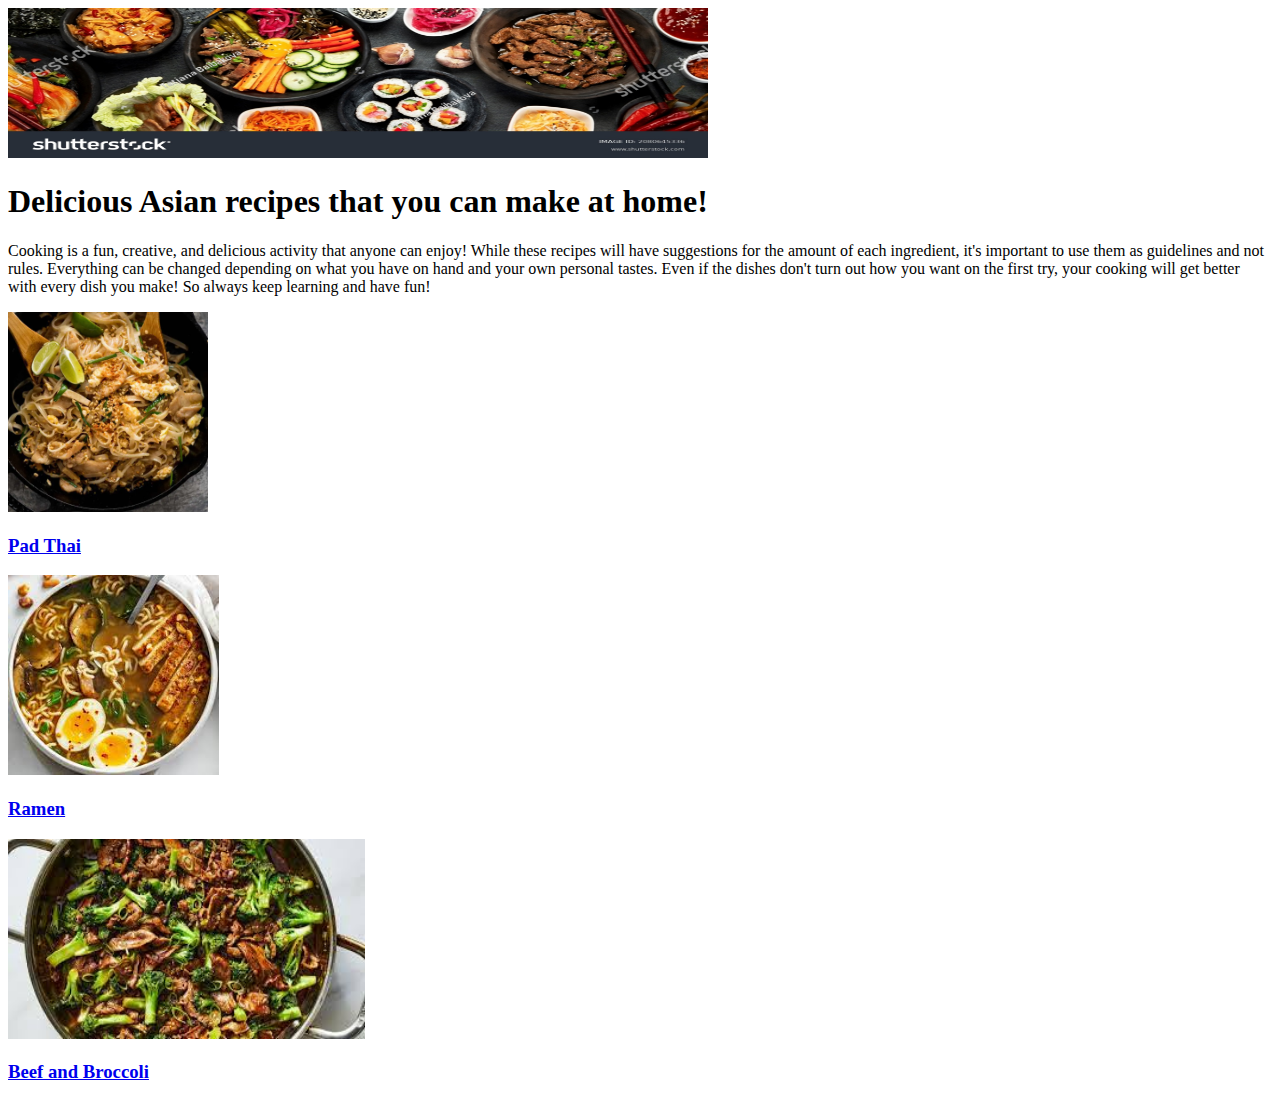
<file: index.html>
<!DOCTYPE html>

<html lang="en">

<head>
    <meta charset="UTF-8">
    <title>Delicious Asian Recipes</title>
</head>

<body>
    <a href="./index.html" target="_self" rel="noreferrer, noopener"><img src="./images/stockfood.png" alt="Vibrant asian food header" height="150" width="700"></a>

    <h1>Delicious Asian recipes that you can make at home!</h1>
    <p>Cooking is a fun, creative, and delicious activity that anyone can enjoy! While these recipes will have suggestions for the amount of each ingredient, it's important to use them as guidelines and not rules. Everything can be changed depending on what you have on hand and your own personal tastes. Even if the dishes don't turn out how you want on the first try, your cooking will get better with every dish you make! So always keep learning and have fun!</p>

    <a href="./recipes/padthai.html" target="_self" rel="noreferrer, noopener"><img src="./images/padthai.png" alt="Pad Thai" height="200"></a>
    
    <a href="./recipes/padthai.html" target="_self" rel="noopener, noreferrer"><h3><strong>Pad Thai</strong></h3></a>

    <a href="./recipes/ramen.html" target="_self" rel="noopener, noreferrer"><img src="./images/ramen.png" alt="Ramen" height="200"></a>

    <a href="./recipes/ramen.html" target="_self" rel="noopener, noreferrer"><h3><strong>Ramen</strong></h3></a>

    <a href="./recipes/beefandbroccoli.html" target="_self" rel="noopener, noreferrer"><img src="./images/beefandbroccoli.png" alt="Beef and Broccoli" height="200"></a>

    <a href="./recipes/beefandbroccoli.html" target="_self" rel="noopener, noreferrer"><h3><strong>Beef and Broccoli</strong></h3></a>


</body>

</html>
</file>
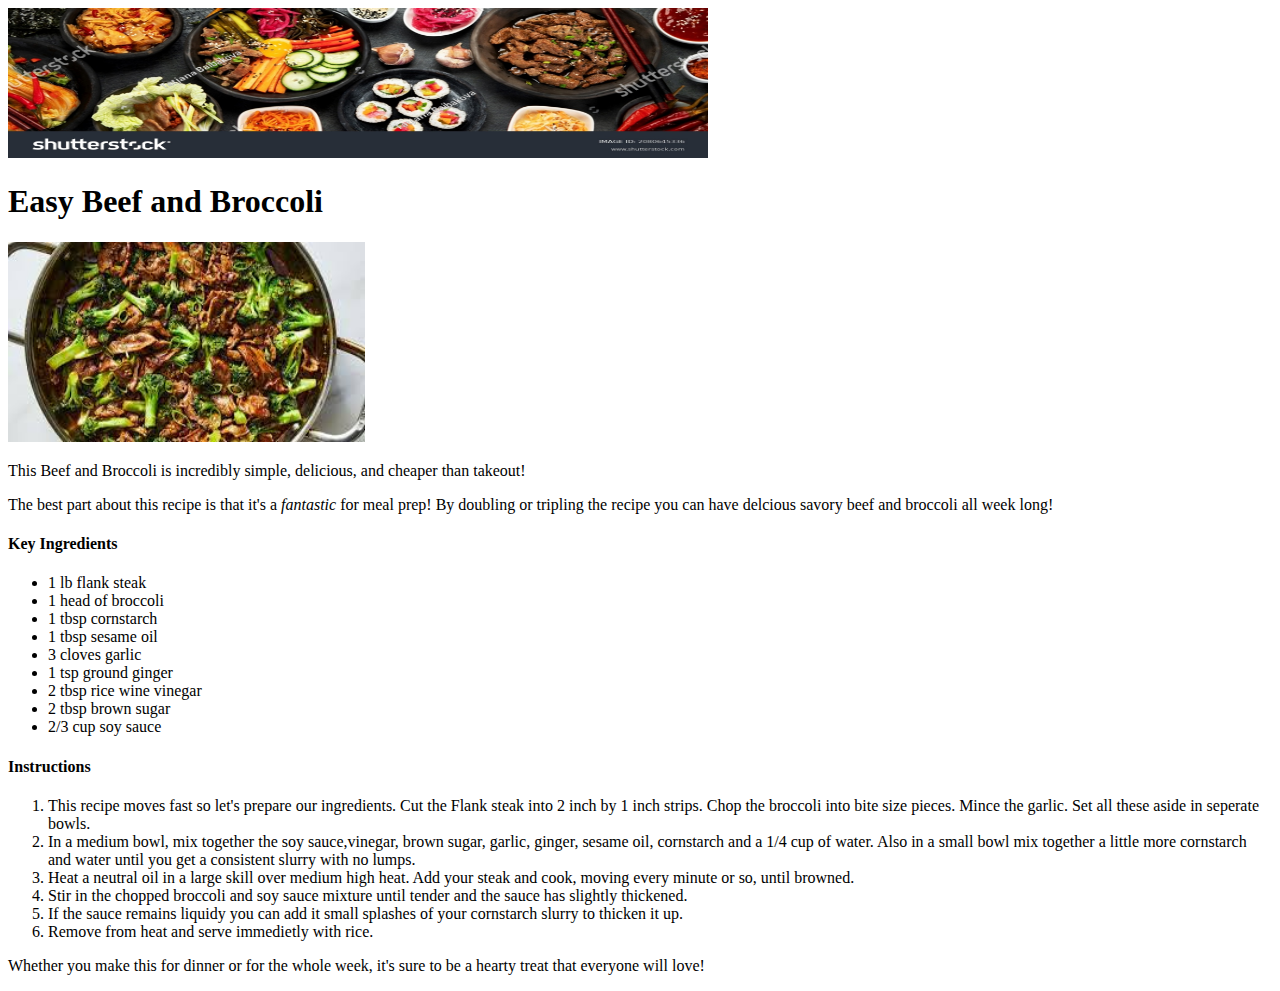
<file: recipes/beefandbroccoli.html>
<!DOCTYPE html>
<html lang="en">
<head>
    <meta charset="UTF-8">
    
    <title>Easy Beef and Broccoli</title>
</head>
<body>
    <a href="../index.html" target="_self" rel="noreferrer, noopener"><img src="../images/stockfood.png" alt="Vibrant asian food header" height="150" width="700"></a>

    <h1>Easy Beef and Broccoli</h1>

    <img src=".././images/beefandbroccoli.png" alt="Beef and Broccoli" height="200">

    <p>This Beef and Broccoli is incredibly simple, delicious, and cheaper than takeout!</p>

    <p>The best part about this recipe is that it's a <em>fantastic</em> for meal prep! By doubling or tripling the recipe you can have delcious savory beef and broccoli all week long!</p>

    <h4>Key Ingredients</h4>
    <ul>
        <li>1 lb flank steak</li>
        <li>1 head of broccoli</li>
        <li>1 tbsp cornstarch</li>
        <li>1 tbsp sesame oil</li>
        <li>3 cloves garlic</li>
        <li>1 tsp ground ginger</li>
        <li>2 tbsp rice wine vinegar</li>
        <li>2 tbsp brown sugar</li>
        <li>2/3 cup soy sauce</li>

    </ul>

    <h4>Instructions</h4>
    <ol>
        <li>This recipe moves fast so let's prepare our ingredients. Cut the Flank steak into 2 inch by 1 inch strips. Chop the broccoli into bite size pieces. Mince the garlic. Set all these aside in seperate bowls.</li>
        <li>In a medium bowl, mix together the soy sauce,vinegar, brown sugar, garlic, ginger, sesame oil, cornstarch and a 1/4 cup of water. Also in a small bowl mix together a little more cornstarch and water until you get a consistent slurry with no lumps.</li>
        <li>Heat a neutral oil in a large skill over medium high heat. Add your steak and cook, moving every minute or so, until browned.</li>
        <li>Stir in the chopped broccoli and soy sauce mixture until tender and the sauce has slightly thickened.</li>
        <li>If the sauce remains liquidy you can add it small splashes of your cornstarch slurry to thicken it up.</li>
        <li>Remove from heat and serve immedietly with rice.</li>
    </ol>

    <p>Whether you make this for dinner or for the whole week, it's sure to be a hearty treat that everyone will love!</p>
</body>
</html>
</file>
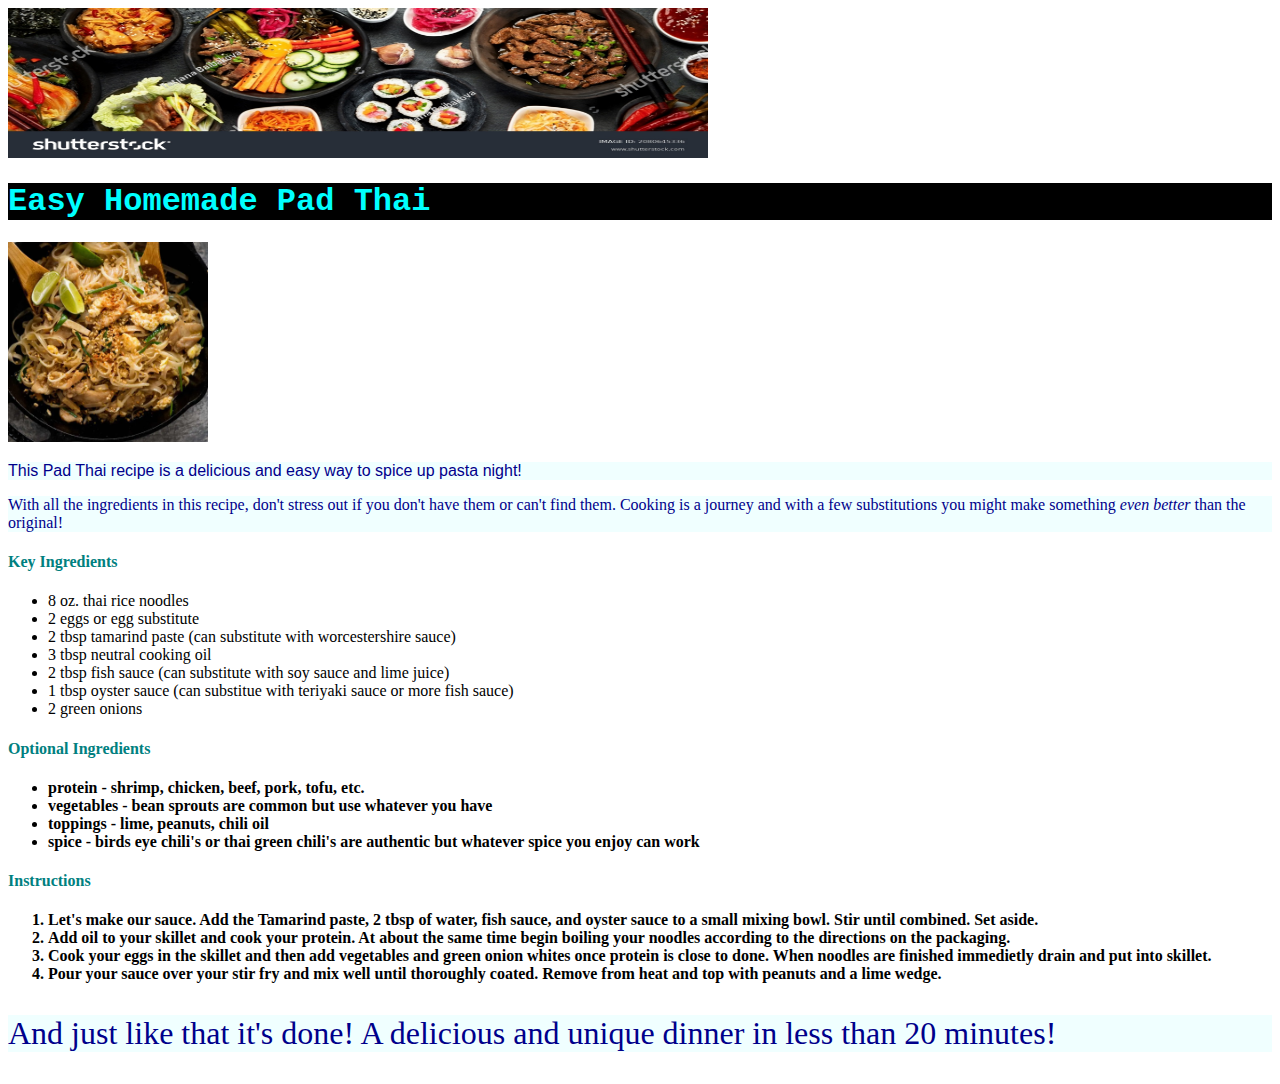
<file: recipes/padthai.html>
<!DOCTYPE html>

<html lang="en">

<head>
    <meta charset="UTF-8">
    <title>Easy Homemade Pad Thai</title>
    <link rel="stylesheet" href="../style.css">
</head>

<body>
    <a href="../index.html" target="_self" rel="noreferrer, noopener"><img src="../images/stockfood.png" alt="Vibrant asian food header" height="150" width="700"></a>
    
    <h1 class="title">Easy Homemade Pad Thai</h1>

    <img src=".././images/padthai.png" alt="Pad Thai" height="200">

    <p class="lead para">This Pad Thai recipe is a delicious and easy way to spice up pasta night!</p>

    <p class="para">With all the ingredients in this recipe, don't stress out if you don't have them or can't find them. Cooking is a journey and with a few substitutions you might make something <em>even better</em> than the original!</p>

    <h4 class="subhead">Key Ingredients</h4>
    
    <ul>
        <li class="list1">8 oz. thai rice noodles</li>
        <li class="list1">2 eggs or egg substitute</li>
        <li class="list1">2 tbsp tamarind paste (can substitute with worcestershire sauce)</li>
        <li class="list1">3 tbsp neutral cooking oil</li>
        <li class="list1">2 tbsp fish sauce (can substitute with soy sauce and lime juice)</li>
        <li class="list1">1 tbsp oyster sauce (can substitue with teriyaki sauce or more fish sauce)</li>
        <li class="list1">2 green onions</li>
    </ul>

    <h4 class="subhead">Optional Ingredients</h4>
        
    <ul>

    <li class="list2">protein - shrimp, chicken, beef, pork, tofu, etc.</li>
    <li class="list2">vegetables - bean sprouts are common but use whatever you have</li>
    <li class="list2">toppings - lime, peanuts, chili oil</li>
    <li class="list2">spice - birds eye chili's or thai green chili's are authentic but whatever spice you enjoy can work </li>

    </ul>

    <h4 class="subhead">Instructions</h4>
    
    <ol>
        <li class="list3">Let's make our sauce. Add the Tamarind paste, 2 tbsp of water, fish sauce, and oyster sauce to a small mixing bowl. Stir until combined. Set aside.</li>
        
        <li class="list3">Add oil to your skillet and cook your protein. At about the same time begin boiling your noodles according to the directions on the packaging.</li>
        
        <li class="list3"> Cook your eggs in the skillet and then add vegetables and green onion whites once protein is close to done. When noodles are finished immedietly drain and put into skillet.</li>
        
        <li class="list3">Pour your sauce over your stir fry and mix well until thoroughly coated. Remove from heat and top with peanuts and a lime wedge.</li>
    </ol>

    <p class="para final">And just like that it's done! A delicious and unique dinner in less than 20 minutes!</p>
</body>


</html>
</file>
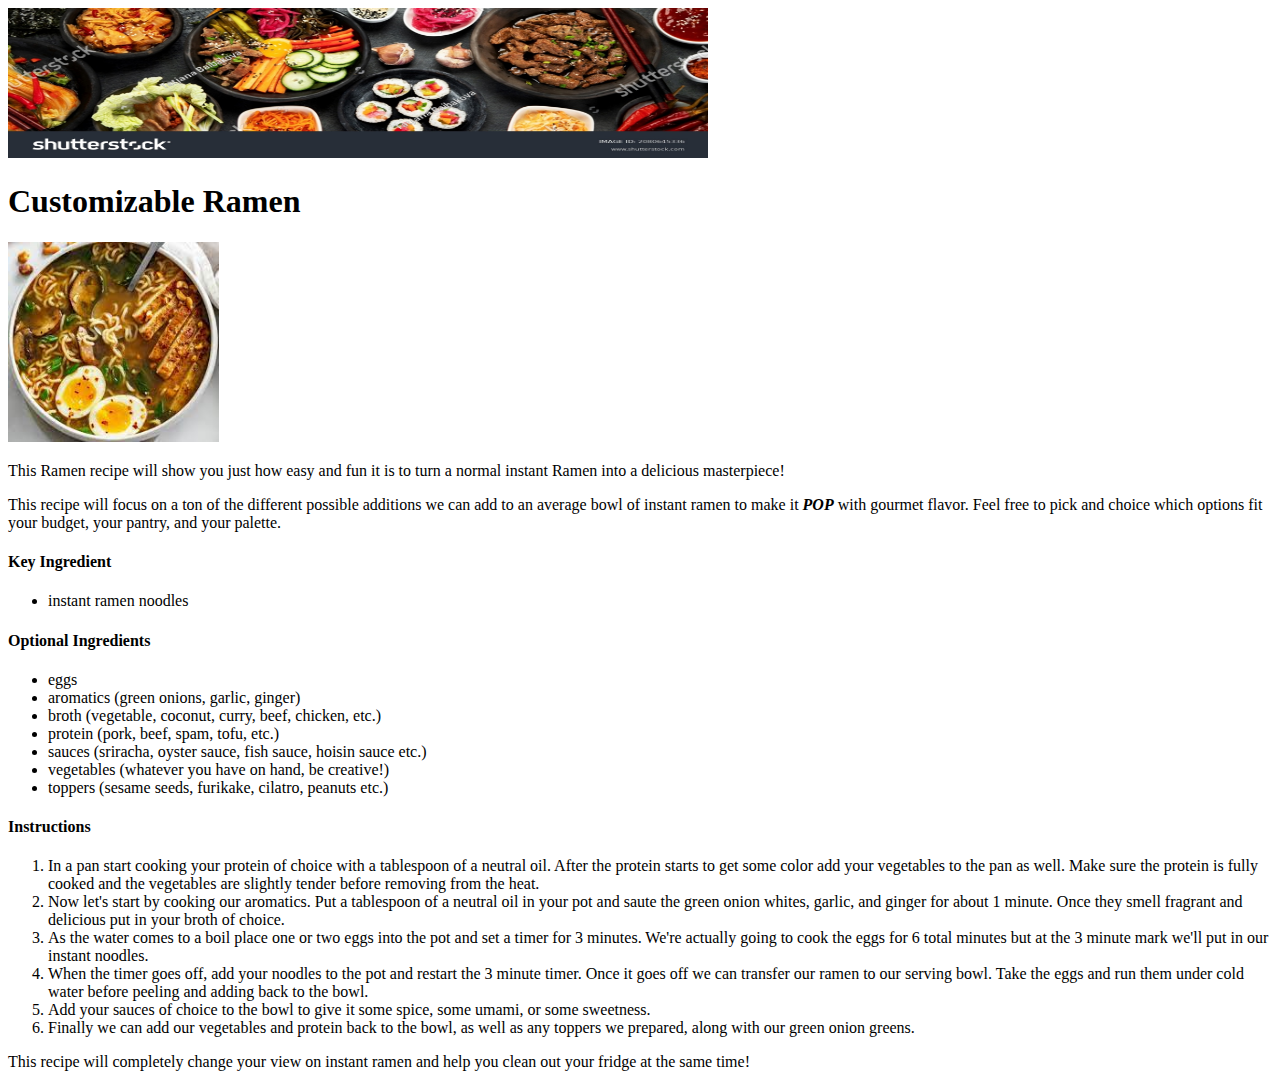
<file: recipes/ramen.html>
<!DOCTYPE html>
<html lang="en">
<head>
    <meta charset="UTF-8">
    <title>Customizable Ramen</title>
</head>
<body>
    <a href="../index.html" target="_self" rel="noreferrer, noopener"><img src="../images/stockfood.png" alt="Vibrant asian food header" height="150" width="700"></a>

    <h1>Customizable Ramen</h1>

    <img src=".././images/ramen.png" alt="Ramen" height="200">
    
    <p>This Ramen recipe will show you just how easy and fun it is to turn a normal instant Ramen into a delicious masterpiece!</p>

    <p>This recipe will focus on a ton of the different possible additions we can add to an average bowl of instant ramen to make it <strong><em>POP</em></strong> with gourmet flavor. Feel free to pick and choice which options fit your budget, your pantry, and your palette.</p>

    <h4>Key Ingredient</h4>

    <ul>
        <li>instant ramen noodles</li>
    </ul>

    <h4>Optional Ingredients</h4>

    <ul>
        <li>eggs</li>
        <li>aromatics (green onions, garlic, ginger)</li>
        <li>broth (vegetable, coconut, curry, beef, chicken, etc.)</li>
        <li>protein (pork, beef, spam, tofu, etc.)</li>
        <li>sauces (sriracha, oyster sauce, fish sauce, hoisin sauce etc.)</li>
        <li>vegetables (whatever you have on hand, be creative!)</li>
        <li>toppers (sesame seeds, furikake, cilatro, peanuts etc.)</li>
    </ul>
    
    <h4>Instructions</h4>

    <ol>
        <li>In a pan start cooking your protein of choice with a tablespoon of a neutral oil. After the protein starts to get some color add your vegetables to the pan as well. Make sure the protein is fully cooked and the vegetables are slightly tender before removing from the heat.</li>
        <li>Now let's start by cooking our aromatics. Put a tablespoon of a neutral oil in your pot and saute the green onion whites, garlic, and ginger for about 1 minute. Once they smell fragrant and delicious put in your broth of choice.</li>
        <li>As the water comes to a boil place one or two eggs into the pot and set a timer for 3 minutes. We're actually going to cook the eggs for 6 total minutes but at the 3 minute mark we'll put in our instant noodles.</li>
        <li>When the timer goes off, add your noodles to the pot and restart the 3 minute timer. Once it goes off we can transfer our ramen to our serving bowl. Take the eggs and run them under cold water before peeling and adding back to the bowl.</li>
        <li>Add your sauces of choice to the bowl to give it some spice, some umami, or some sweetness.</li>
        <li>Finally we can add our vegetables and protein back to the bowl, as well as any toppers we prepared, along with our green onion greens.</li>
    </ol>   
        
    <p>This recipe will completely change your view on instant ramen and help you clean out your fridge at the same time!</p>




    

</body>
</html>
</file>
<file: style.css>
h1 {
    color: cyan;
    background-color: black;
    font-family: "Courier New", Courier, monospace;
}

.para {
    background-color: azure;
    color: darkblue;
}

.lead {
    font-family: Impact, Haettenschweiler, 'Arial Narrow Bold', sans-serif;
}

.subhead {
    color: teal;
}

.list1 {
    font-weight: 200;
}

.list2 {
    font-weight: 600;
}

.list3 {
    font-weight: 900;
}

.final {
    font-size: xx-large;
}
</file>
